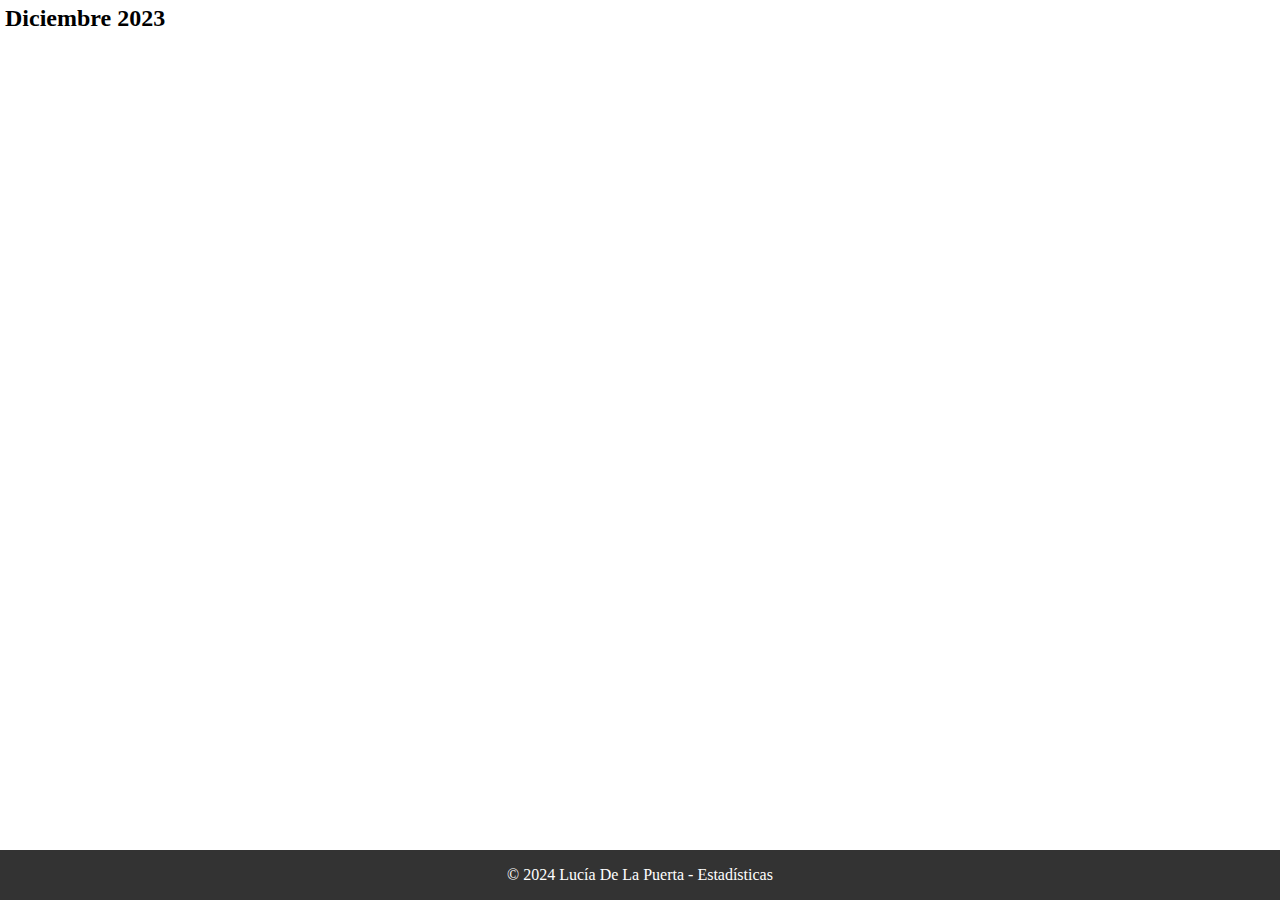
<file: estadisticas/diciembre23.html>
<!DOCTYPE html>
<html lang="es">

<head>
  <meta charset="UTF-8">
  <meta name="viewport" content="width=device-width, initial-scale=1.0">
  <title>Diciembre 2023 - Estadísticas de Lucía De La Puerta</title>
  <meta name="description"
    content="Explora las estadísticas detalladas de seguidores en las redes sociales de Lucía De La Puerta durante el mes de diciembre de 2023.">
  <meta name="robots" content="index, follow">
  <link rel="canonical" href="https://luciadlpstats.com/estadisticas/diciembre23.html">

  <!-- Open Graph -->
  <meta property="og:title" content="Diciembre 2023 - Estadísticas de Lucía De La Puerta">
  <meta property="og:description"
    content="Explora las estadísticas detalladas de seguidores en las redes sociales de Lucía De La Puerta durante el mes de diciembre de 2023.">
  <meta property="og:type" content="website">
  <meta property="og:url" content="https://luciadlpstats.com/estadisticas/diciembre23.html">

  <meta property="og:image" content="https://i.imgur.com/ERlIMqZ.jpg">
  <meta property="og:image:secure_url" content="https://i.imgur.com/ERlIMqZ.jpg">
  <meta property="og:image:width" content="600">
  <meta property="og:image:height" content="315">


  <!-- Twitter summary card -->
  <meta name="twitter:title" content="Diciembre 2023 - Estadísticas de Lucía De La Puerta">
  <meta name="twitter:description"
    content="Explora las estadísticas detalladas de seguidores en las redes sociales de Lucía De La Puerta durante el mes de diciembre de 2023.">
  <meta name="twitter:url" content="https://luciadlpstats.com/estadisticas/diciembre23.html">
  <meta name="twitter:card" content="summary_large_image">
  <meta name="twitter:image" content="https://i.imgur.com/9GYfkcq.jpg">

  <!-- Google tag (gtag.js) -->
  <script async src="https://www.googletagmanager.com/gtag/js?id=G-KVW0K740D3"></script>
  <script>
    window.dataLayer = window.dataLayer || [];
    function gtag() { dataLayer.push(arguments); }
    gtag('js', new Date());

    gtag('config', 'G-KVW0K740D3');
  </script>
  
  <!-- Favicon -->
  <link rel="icon" type="image/x-icon" href="/img/favicon.ico">
  <link rel="apple-touch-icon" sizes="180x180" href="/img/apple-touch-icon.png">
  <link rel="icon" type="image/png" sizes="32x32" href="/img/favicon-32x32.png">
  <link rel="icon" type="image/png" sizes="16x16" href="/img/favicon-16x16.png">

  <link rel="stylesheet" href="/css/estadisticas.css">
</head>

<body>
  <h1>Diciembre 2023</h1>
  <iframe
    src="https://onedrive.live.com/embed?resid=DB28BF8989187197%21112&authkey=%21AJLLE_27w8OYtCY&em=2&wdAllowInteractivity=False&Item='Hoja1'!A1%3AP36&wdHideGridlines=True&wdInConfigurator=True&wdInConfigurator=True"></iframe>

</body>
<footer>
  <p>&copy; 2024 Lucía De La Puerta - Estadísticas</p>
</footer>

</html>
</file>
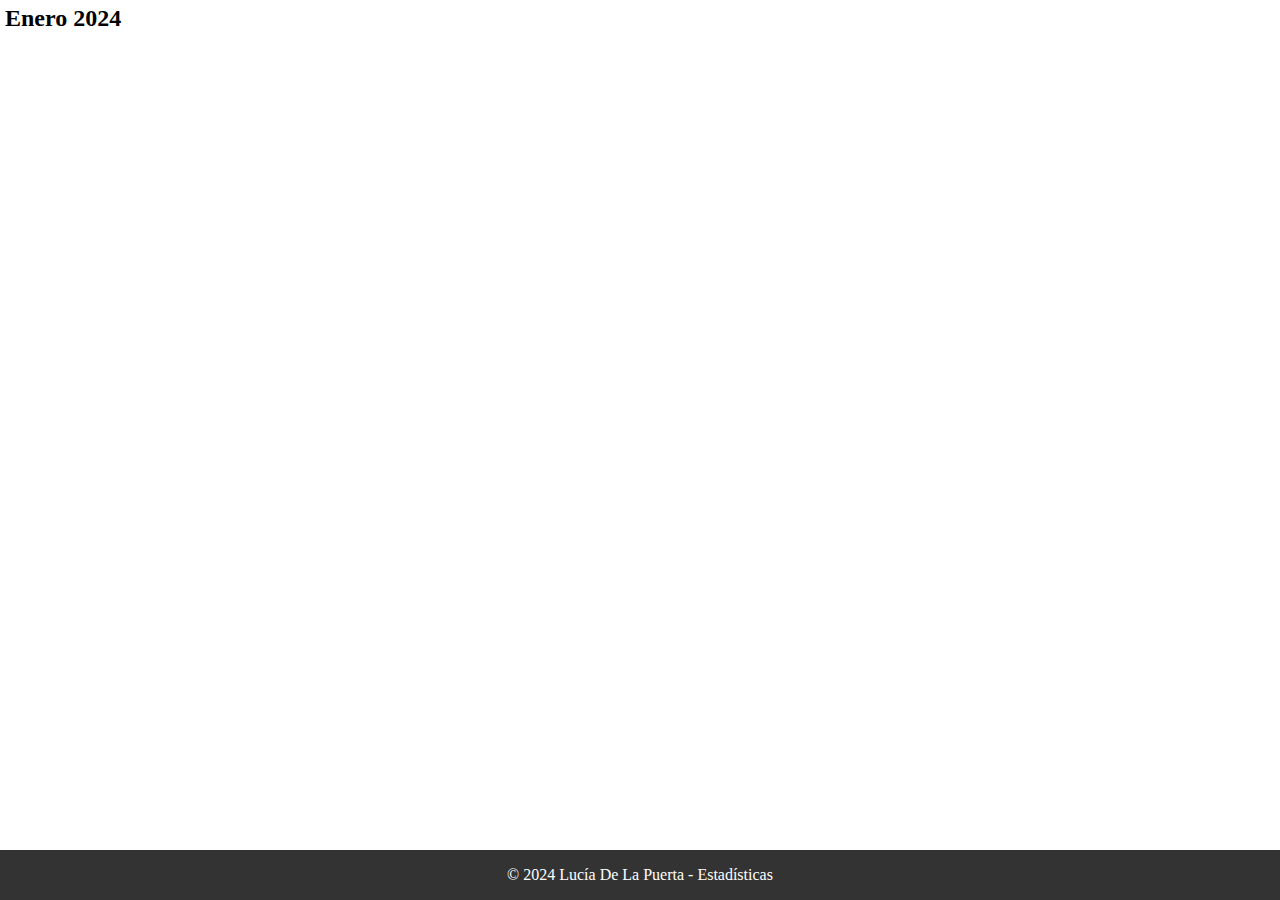
<file: estadisticas/enero24.html>
<!DOCTYPE html>
<html lang="es">

<head>
  <meta charset="UTF-8">
  <meta name="viewport" content="width=device-width, initial-scale=1.0">
  <title>Enero 2024 - Estadísticas de Lucía De La Puerta</title>
  <meta name="description"
    content="Explora las estadísticas detalladas de seguidores en las redes sociales de Lucía De La Puerta durante el mes de enero de 2024.">
  <meta name="robots" content="index, follow">
  <link rel="canonical" href="https://luciadlpstats.com/estadisticas/enero24.html">

  <!-- Open Graph -->
  <meta property="og:title" content="Enero 2024 - Estadísticas de Lucía De La Puerta">
  <meta property="og:description"
    content="Explora las estadísticas detalladas de seguidores en las redes sociales de Lucía De La Puerta durante el mes de enero de 2024.">
  <meta property="og:type" content="website">
  <meta property="og:url" content="https://luciadlpstats.com/estadisticas/enero24.html">

  <meta property="og:image" content="https://i.imgur.com/ERlIMqZ.jpg">
  <meta property="og:image:secure_url" content="https://i.imgur.com/ERlIMqZ.jpg">
  <meta property="og:image:width" content="600">
  <meta property="og:image:height" content="315">


  <!-- Twitter summary card -->
  <meta name="twitter:title" content="Enero 2024 - Estadísticas de Lucía De La Puerta">
  <meta name="twitter:description"
    content="Explora las estadísticas detalladas de seguidores en las redes sociales de Lucía De La Puerta durante el mes de enero de 2024.">
  <meta name="twitter:url" content="https://luciadlpstats.com/estadisticas/enero24.html">
  <meta name="twitter:card" content="summary_large_image">
  <meta name="twitter:image" content="https://i.imgur.com/9GYfkcq.jpg">

  <!-- Google tag (gtag.js) -->
  <script async src="https://www.googletagmanager.com/gtag/js?id=G-KVW0K740D3"></script>
  <script>
    window.dataLayer = window.dataLayer || [];
    function gtag() { dataLayer.push(arguments); }
    gtag('js', new Date());

    gtag('config', 'G-KVW0K740D3');
  </script>

  <!-- Favicon -->
  <link rel="icon" type="image/x-icon" href="/img/favicon.ico">
  <link rel="apple-touch-icon" sizes="180x180" href="/img/apple-touch-icon.png">
  <link rel="icon" type="image/png" sizes="32x32" href="/img/favicon-32x32.png">
  <link rel="icon" type="image/png" sizes="16x16" href="/img/favicon-16x16.png">

  <link rel="stylesheet" href="/css/estadisticas.css">
</head>

<body>
  <h1>Enero 2024</h1>
  <iframe
    src="https://onedrive.live.com/embed?resid=DB28BF8989187197%21120&authkey=%21AFY1xGkkIk9QRPo&em=2&wdAllowInteractivity=False&Item=%27ENERO24%27!A1%3AU40&wdHideGridlines=True&wdDownloadButton=True&wdInConfigurator=True&wdInConfigurator=True"></iframe>
</body>
<footer>
  <p>&copy; 2024 Lucía De La Puerta - Estadísticas</p>
</footer>

</html>
</file>
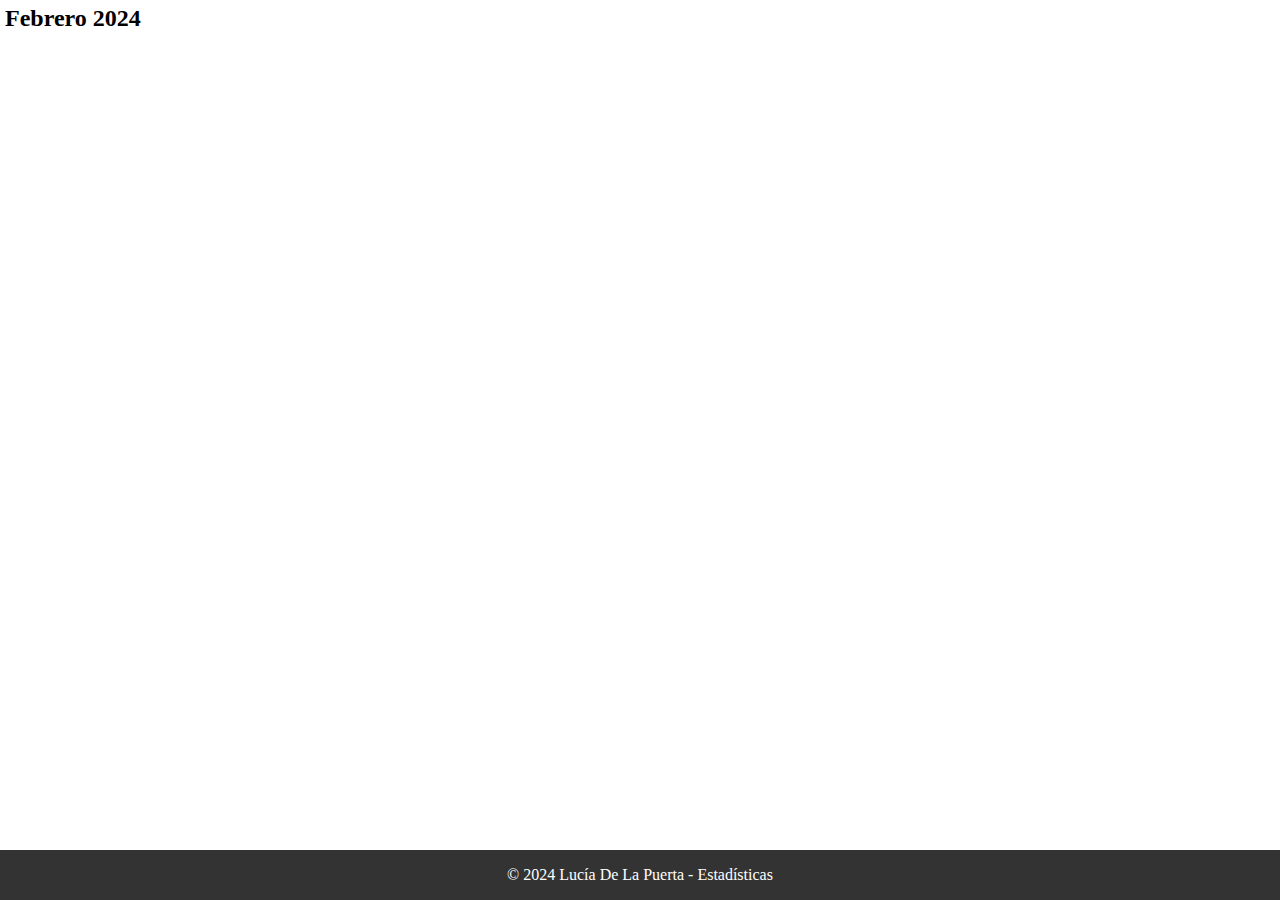
<file: estadisticas/febrero24.html>
<!DOCTYPE html>
<html lang="es">

<head>
  <meta charset="UTF-8">
  <meta name="viewport" content="width=device-width, initial-scale=1.0">
  <title>Febrero 2024 - Estadísticas de Lucía De La Puerta</title>
  <meta name="description"
    content="Explora las estadísticas detalladas de seguidores en las redes sociales de Lucía De La Puerta durante el mes de enero de 2024.">
  <meta name="robots" content="index, follow">
  <link rel="canonical" href="https://luciadlpstats.com/estadisticas/febrero24.html">

  <!-- Open Graph -->
  <meta property="og:title" content="Febrero 2024 - Estadísticas de Lucía De La Puerta">
  <meta property="og:description"
    content="Explora las estadísticas detalladas de seguidores en las redes sociales de Lucía De La Puerta durante el mes de febrero de 2024.">
  <meta property="og:type" content="website">
  <meta property="og:url" content="https://luciadlpstats.com/estadisticas/febrero24.html">

  <meta property="og:image" content="https://i.imgur.com/ERlIMqZ.jpg">
  <meta property="og:image:secure_url" content="https://i.imgur.com/ERlIMqZ.jpg">
  <meta property="og:image:width" content="600">
  <meta property="og:image:height" content="315">


  <!-- Twitter summary card -->
  <meta name="twitter:title" content="Febrero 2024 - Estadísticas de Lucía De La Puerta">
  <meta name="twitter:description"
    content="Explora las estadísticas detalladas de seguidores en las redes sociales de Lucía De La Puerta durante el mes de febrero de 2024.">
  <meta name="twitter:url" content="https://luciadlpstats.com/estadisticas/febrero24.html">
  <meta name="twitter:card" content="summary_large_image">
  <meta name="twitter:image" content="https://i.imgur.com/9GYfkcq.jpg">

  <!-- Google tag (gtag.js) -->
  <script async src="https://www.googletagmanager.com/gtag/js?id=G-KVW0K740D3"></script>
  <script>
    window.dataLayer = window.dataLayer || [];
    function gtag() { dataLayer.push(arguments); }
    gtag('js', new Date());

    gtag('config', 'G-KVW0K740D3');
  </script>

  <!-- Favicon -->
  <link rel="icon" type="image/x-icon" href="/img/favicon.ico">
  <link rel="apple-touch-icon" sizes="180x180" href="/img/apple-touch-icon.png">
  <link rel="icon" type="image/png" sizes="32x32" href="/img/favicon-32x32.png">
  <link rel="icon" type="image/png" sizes="16x16" href="/img/favicon-16x16.png">

  <link rel="stylesheet" href="/css/estadisticas.css">
</head>

<body>
  <h1>Febrero 2024</h1>
  <iframe
    src="https://onedrive.live.com/embed?resid=DB28BF8989187197%21154&authkey=%21AL1Ho9MpMt5qWdE&em=2&wdAllowInteractivity=False&Item='FEBRERO24'!A1%3AU37&wdHideGridlines=True&wdDownloadButton=True&wdInConfigurator=True&wdInConfigurator=True"></iframe>
</body>
<footer>
  <p>&copy; 2024 Lucía De La Puerta - Estadísticas</p>
</footer>

</html>
</file>
<file: css/estadisticas.css>
body {
            margin: 0;
            padding: 0;
            overflow: hidden;
            display: flex;
            flex-direction: column;
            padding: 0;
            min-height: 100vh;
        }

        h1 {
            font-size: 1.5em;
            margin-top: 5px;
            margin-left: 5px;
            margin-bottom: 0;
        }

        iframe {
            width: calc(100% - 10px);
            flex: 1;
            border: 0;
            display: block;
            margin: 0;
            margin-bottom: 10px;
        }

        footer {
            background-color: #333;
            color: #fff;
            text-align: center;
            width: 100%;
            position: fixed;
            bottom: 0;
        }
</file>
